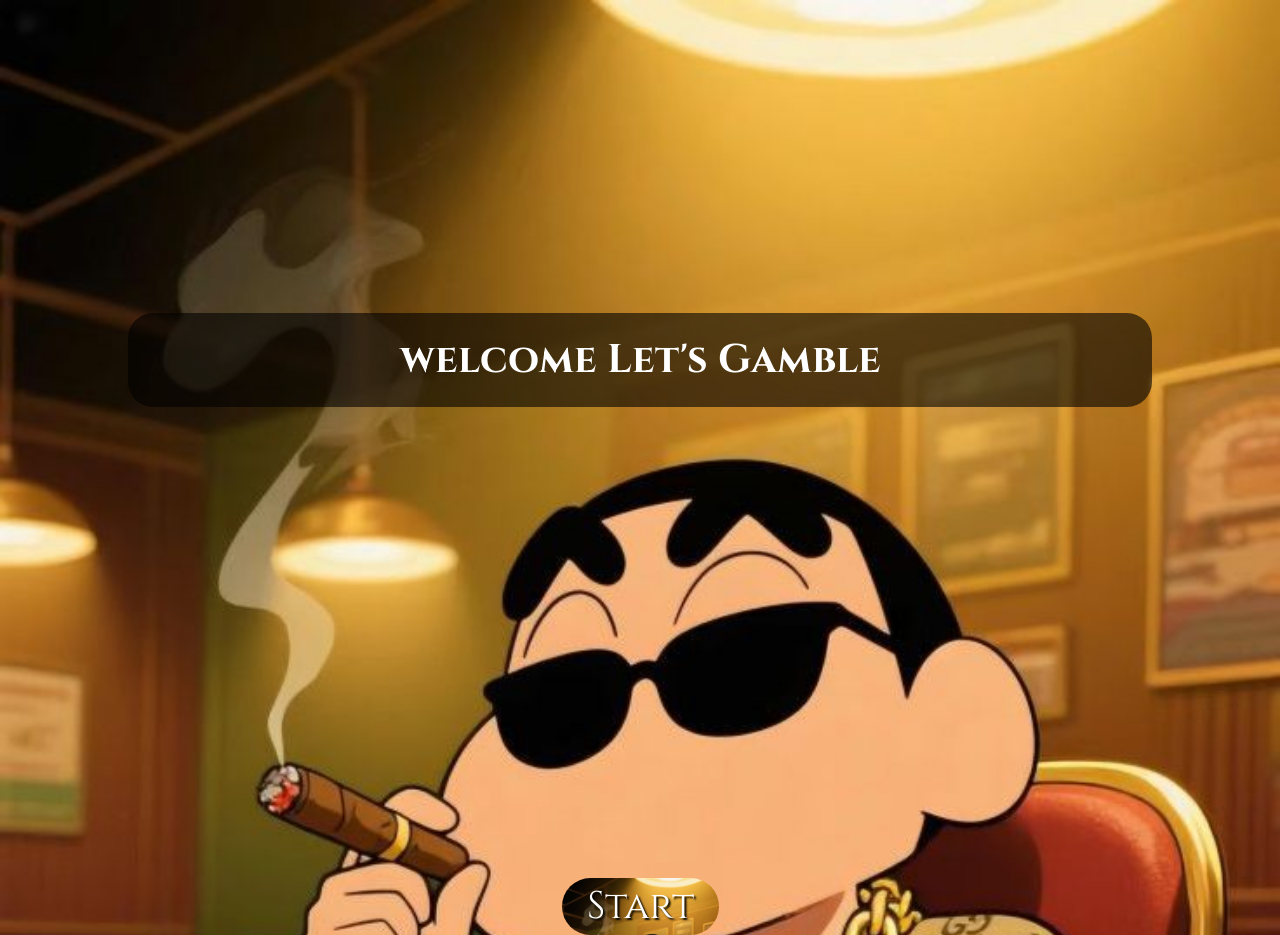
<file: index.html>
<!DOCTYPE html>
<html lang="en">

<head>
  <meta name="viewport" content="width=device-width, initial-scale=1.0">
  <link rel="stylesheet" href="css document/homepage.css">
  <link href="https://fonts.googleapis.com/css2?family=Cinzel:wght@700&family=Playfair+Display:wght@600&family=Montserrat:wght@500&display=swap" rel="stylesheet">
  
</head>

<body>
    <section class="section">
         <h1 class="nowrap">
           <span> welcome</span>
           <span> Let's Gamble </span>
          </h1>
      <div>
        </section>
        <a href="middlepage.html">
          <button class="start-btn">Start</button>
        </a>
</body>

</html>
</file>
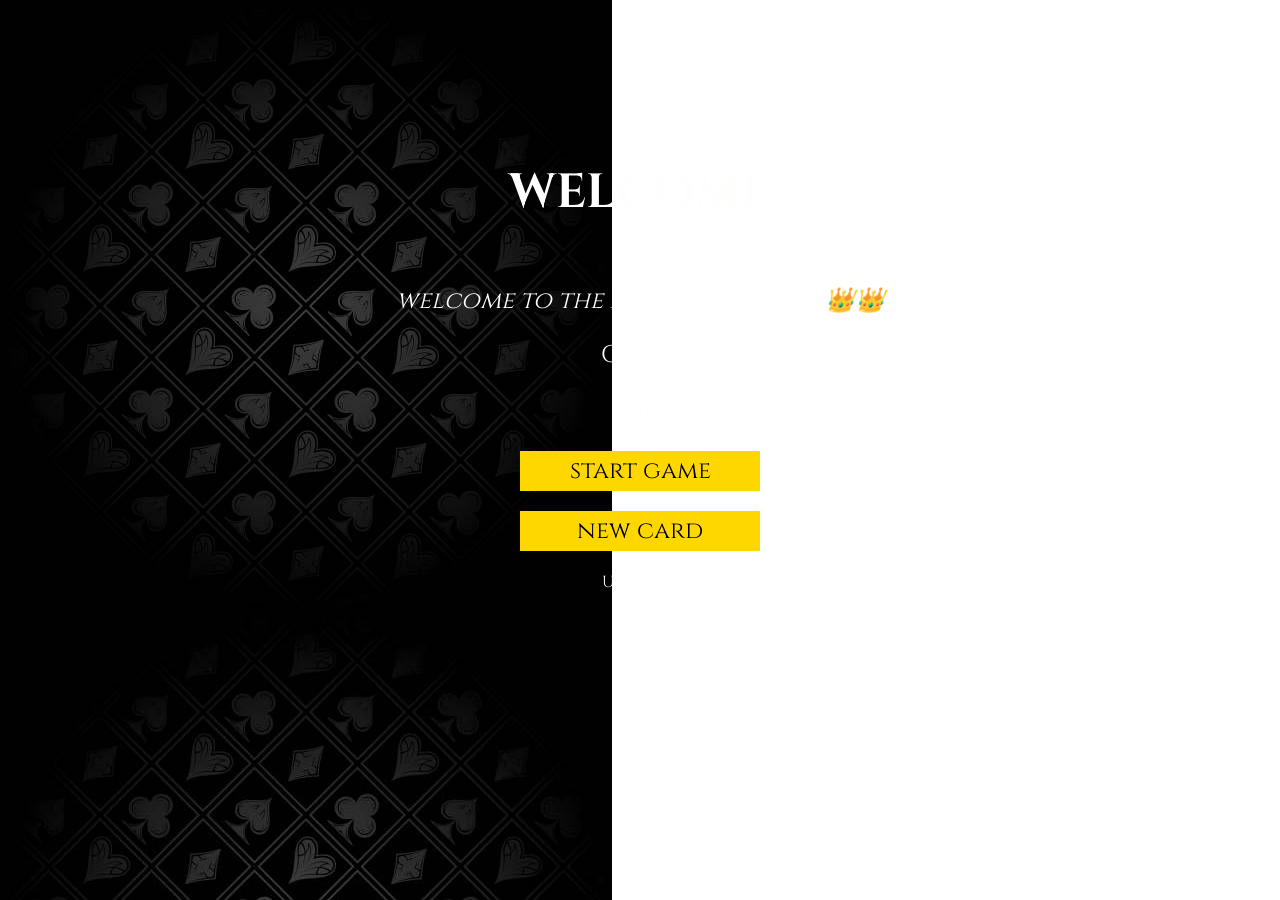
<file: game.html>
<!DOCTYPE html>
<html>

<head>
  <meta charset="UTF-8">
  <meta name="viewport" content="width=device-width, initial-scale=1.0">
  <title></title>
  <link rel="stylesheet" href="../css document/game.css">
    <link href="https://fonts.googleapis.com/css2?family=Cinzel:wght@700&family=Playfair+Display:wght@600&family=Montserrat:wght@500&display=swap" rel="stylesheet">
</head>

<body>
  <h1> WELCOME  </h1>
  <main>
     <P id="message-el" class="messages"> welcome to the black jack game 👑👑 </P>
     <p id="card-el" class="c cards"> Cards </p>
     <p id="sum-el" class="c">  sum  </p>
    <button  class="carding" onclick="startgame()"> start game </button>
     <button class="newcards" onclick="newcard()"> new card</button>
     <p id="player-el" class="dollar"></p>
    </main>
<script src="game.js"></script>

</body>

</html>
</file>
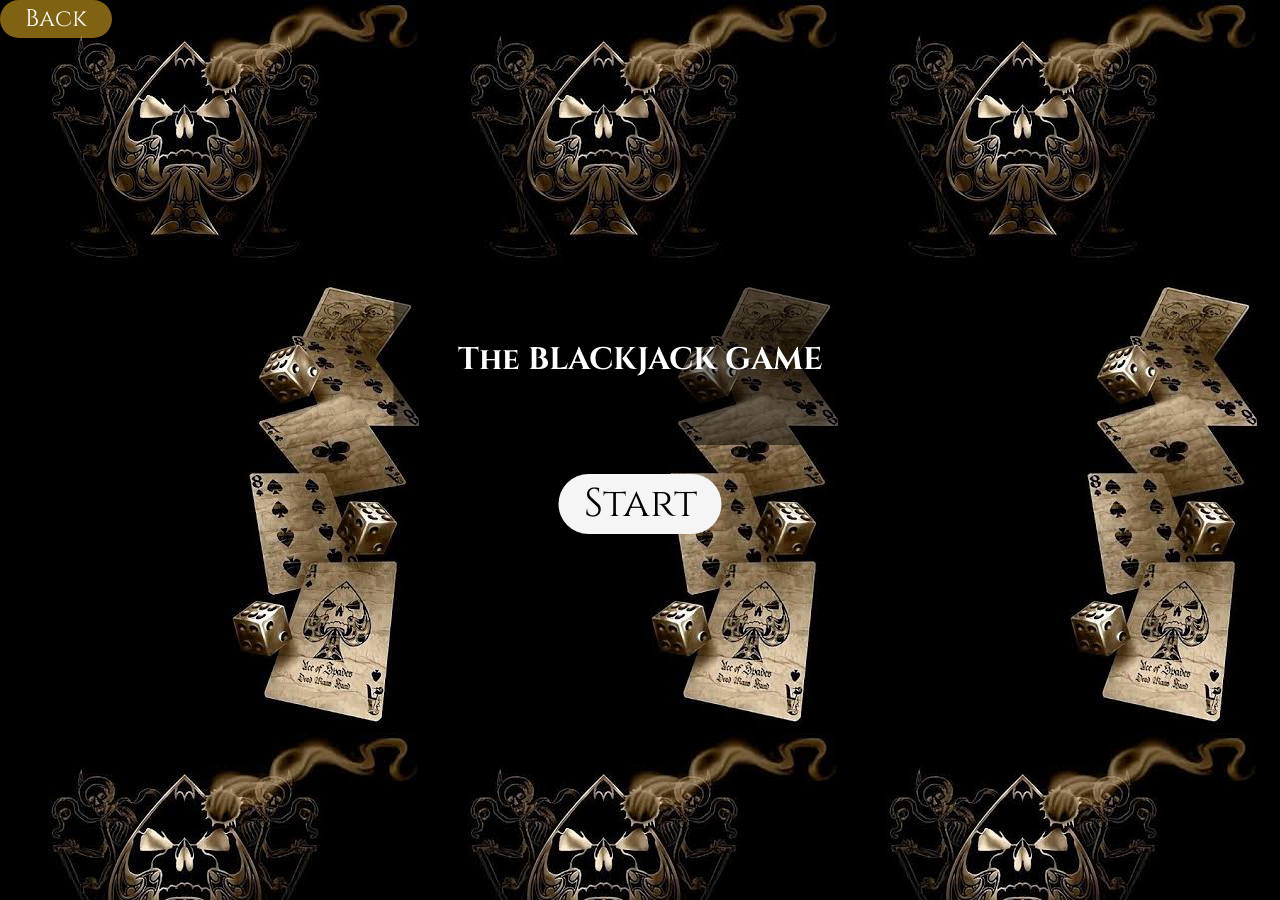
<file: middlepage.html>
<!DOCTYPE html>
<html>

<head>
    <meta charset="UTF-8">
    <meta name="viewport" content="width=device-width, initial-scale=1.0">
    <title></title>

    <link rel="stylesheet" href="css document/middlepage.css">
   <link href="https://fonts.googleapis.com/css2?family=Cinzel:wght@700&family=Playfair+Display:wght@600&family=Montserrat:wght@500&display=swap" rel="stylesheet">
</head>

<body>
    <section>
        <h1><span class="nowrap">
The BLACKJACK
        </span> GAME</h1>
    </section>
        <a href="game.html">
        <button class="start-btn">Start</button>
        </a>
         <a href="index.html">
        <button class="back-btn">Back</button>
        </a>
</body>

</html>
</file>
<file: css document/homepage.css>
* {
  margin: 0;
  padding: 0;
  box-sizing: border-box;
}

body{
  font-family: 'cinzel', Arial, Helvetica, sans-serif;
  background-color: blue;
  height: 80vh;
  background-image: url('../images/middlebackground.jpg') ;
  background-size: cover;
  text-align: center;
}
  
section{
  position: relative;
  top: 50%;
  left: 50%;
  transform: translate(-50% ,-50%);
  display: flex;
  align-items: center;
  text-align: center;
}

h1{
 color: white;
 background-color: rgba(0, 0, 0, 0.6);
 border-radius: 25px;
 font-size: 2.5rem;
 padding: 20px;
 margin : 40px auto;
 width: 80%;
}

span{
  white-space: nowrap;
}

.start-btn{
  margin-top: 55%;
  font-size: 2.4rem;
  padding: 3px 25px;
  border: none;
  border-radius: 50px;
  background-image: url('../images/middlebackground.jpg') ;
  background-size: cover;
  color: white;
  font-family: inherit;
  text-shadow: 2px 2px 2px #000;
}
</file>
<file: css document/game.css>
*{
    margin:0;
    padding: 0;
    box-sizing: border-box;
}

body{
    display: flex;
    flex-flow: column nowrap;
    align-items: center;
    height: 80vh;
    font-family: 'cinzel';
    background-image: url("../images/gamebackground.jpg");
    background-repeat: repeat-y;
}

h1{
    margin-top: 10rem;
    color: #fdfffc;
    font-family: 'cinzel';
    font-size: 3rem;
}

main{
    display: flex;
    flex-flow: column nowrap;
    padding: 10px;
    align-items: center;
}

.messages{
    margin-top: 3rem;
    color: #fdfffc;
    font-family: 'cinzel';
    font-style: italic;
    font-weight: 3px;
    font-size: 1.5rem;
    text-align: center;
    padding: 2px 10px;
}

.c{
    text-align: center;
    font-family: 'cinzel';
    font-size: 1.5rem;
    padding-bottom: 1em;
    color: #fdfffc;
}

.cards{
    margin-top: 20px;
}

.carding , .newcards{
    width: 15rem;
    height: 2.5rem;
    font-size: 1.5rem;
    border:none;
    background-color: #FFD700;
    font-family: inherit;
    margin-bottom: 20px;
}

.dollar{
    color: white;
    font-size: 1rem;
    
}
</file>
<file: css document/middlepage.css>
*{ 
  margin: 0;
  padding:0;
  box-sizing: border-box;
}
body{
  background-color: blue;
  min-height: 80vh;
  position: relative;
  font-family: 'cinzel';
  background-image: url("../images/background.jpeg")
}
section{
  position: absolute;
  top: 50%;
  left: 50%;
  transform: translate(-50% ,-50%);
  background-color: rgba(0, 0, 0, 0.5);
  text-align: center;
  border-radius: 20px;
  font-size: 1.3rem;
  padding: 5%;
  
}
 
h1{
  color: white;
}

.nowrap{
 white-space: nowrap;
}

 .start-btn{
  position: absolute;
  top: 70%;
  left: 50%;
  transform: translate(-50% ,-50%);
  font-family: inherit;
  font-size: 2.5rem;
  background-color: whitesmoke;
  color: black;
  border: none;
  border-radius: 50px;
  padding : 3px 25px;
}

.back-btn{
  position: absolute;
  top: 0;
  left: 0;
  font-family: inherit;
  font-size: 1.5rem;
  background-color: rgba(255, 197, 37, 0.50);
  color: white;
  border: none;
  border-radius: 50px;
  padding : 3px 25px;
}
</file>
